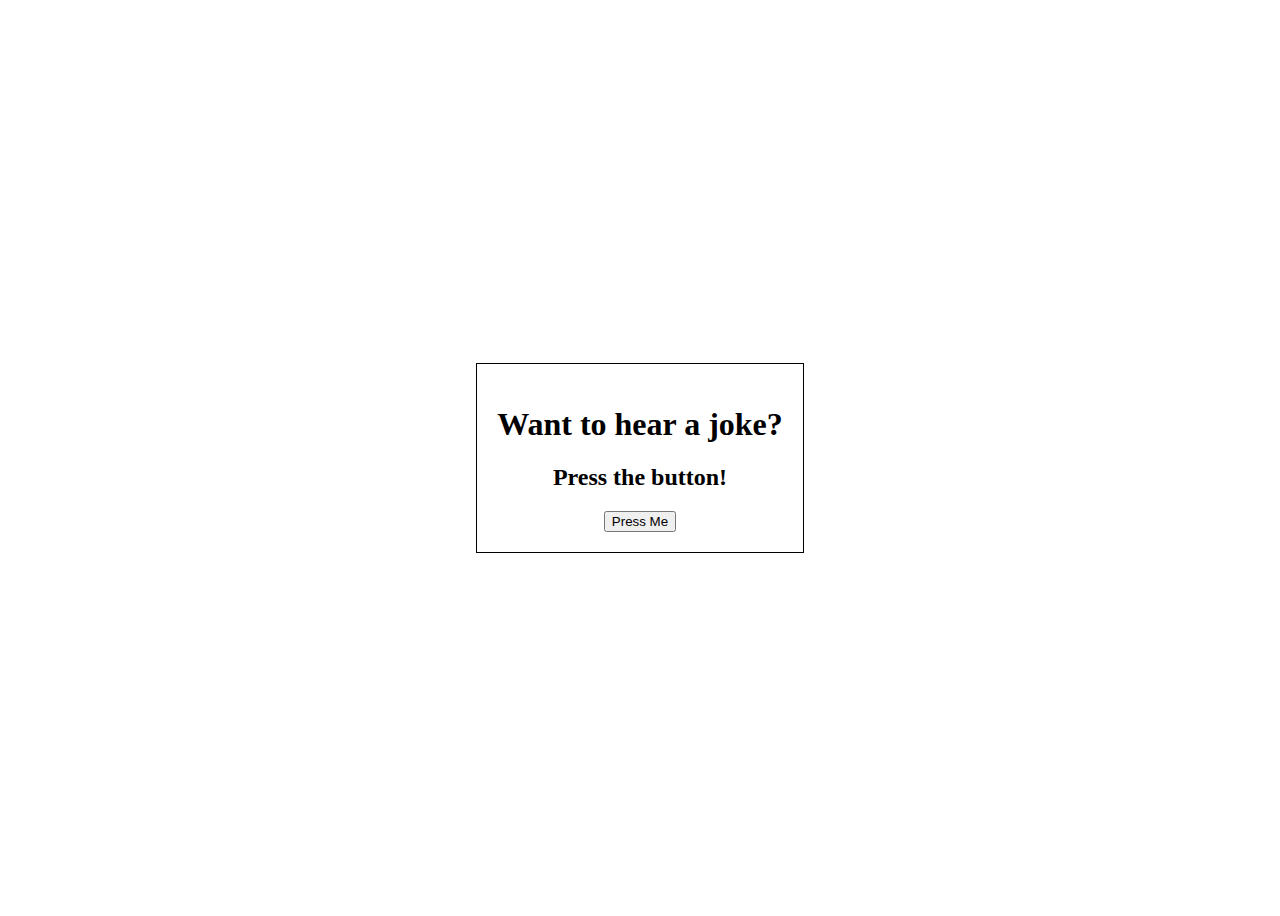
<file: Joke-API-Project/index.html>
<!DOCTYPE html>
<html lang="en">
  <head>
    <meta charset="UTF-8" />
    <meta http-equiv="X-UA-Compatible" content="IE=edge" />
    <meta name="viewport" content="width=device-width, initial-scale=1.0" />
    <link rel="stylesheet" href="style.css" />
    <title>Document</title>
  </head>
  <body>
    <div class="joke-container">
      <div class="joke">
        <h1 class="joke-title">Want to hear a joke?</h1>
        <h2 class="joke-subtitle">Press the button!</h2>
        <p class="joke-content"></p>
        <button class="joke-btn">Press Me</button>
      </div>
    </div>
    <script src="Joke-API.js"></script>
  </body>
</html>
</file>
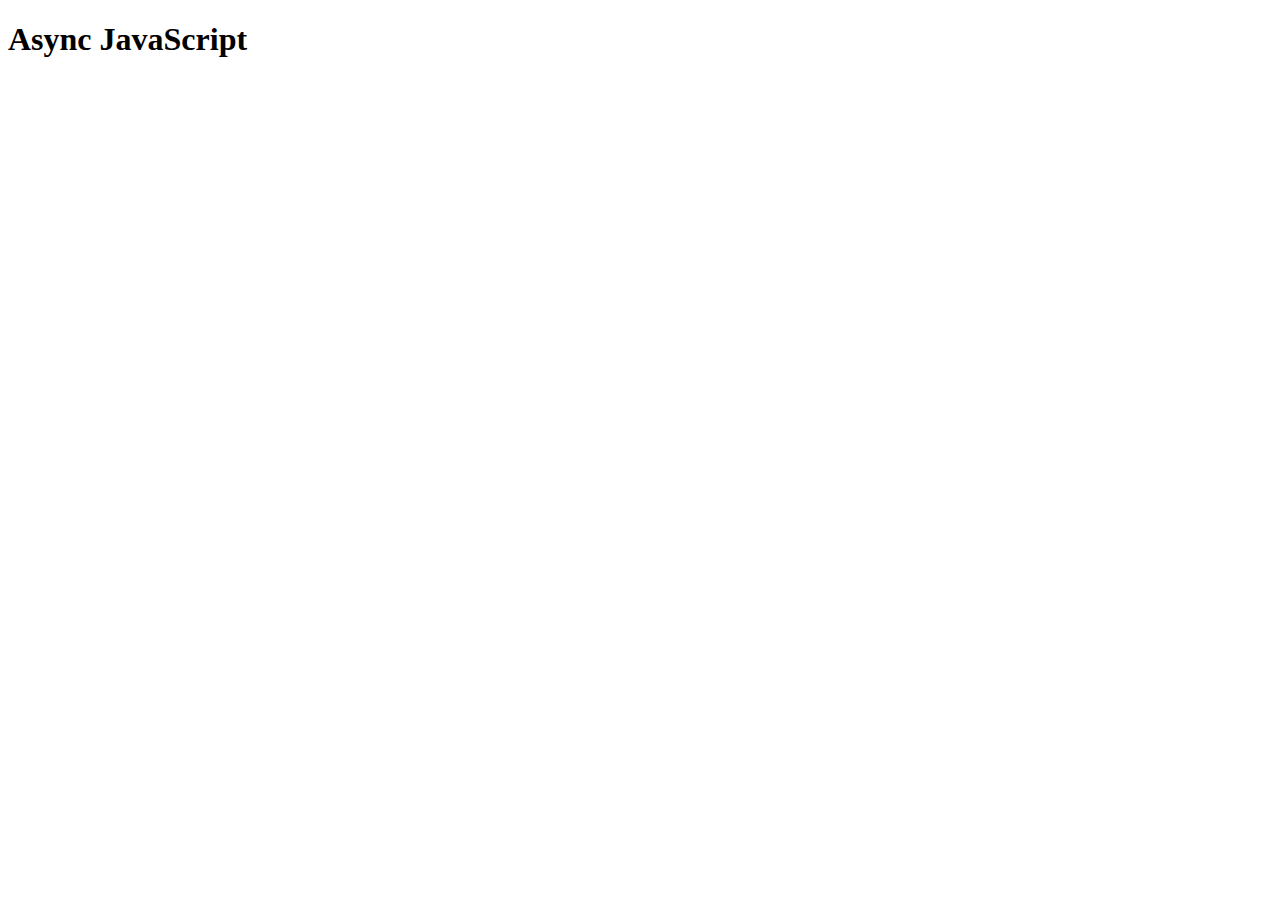
<file: Async-Tutorial/1. HTTP-Requests/index.html>
<!DOCTYPE html>
<html lang="en">
  <head>
    <meta charset="UTF-8" />
    <meta http-equiv="X-UA-Compatible" content="IE=edge" />
    <meta name="viewport" content="width=device-width, initial-scale=1.0" />
    <title>Document</title>
  </head>
  <body>
    <h1>Async JavaScript</h1>
    <script src="app.js"></script>
  </body>
</html>
</file>
<file: Joke-API-Project/style.css>
body {
  box-sizing: border-box;
}

.joke-container {
  min-height: 100vh;
  display: flex;
  flex-direction: column;
  justify-content: center;
  align-items: center;
}

.joke {
  max-width: 300px;
  text-align: center;
  padding: 20px;
  border: 1px solid black;
}
</file>
